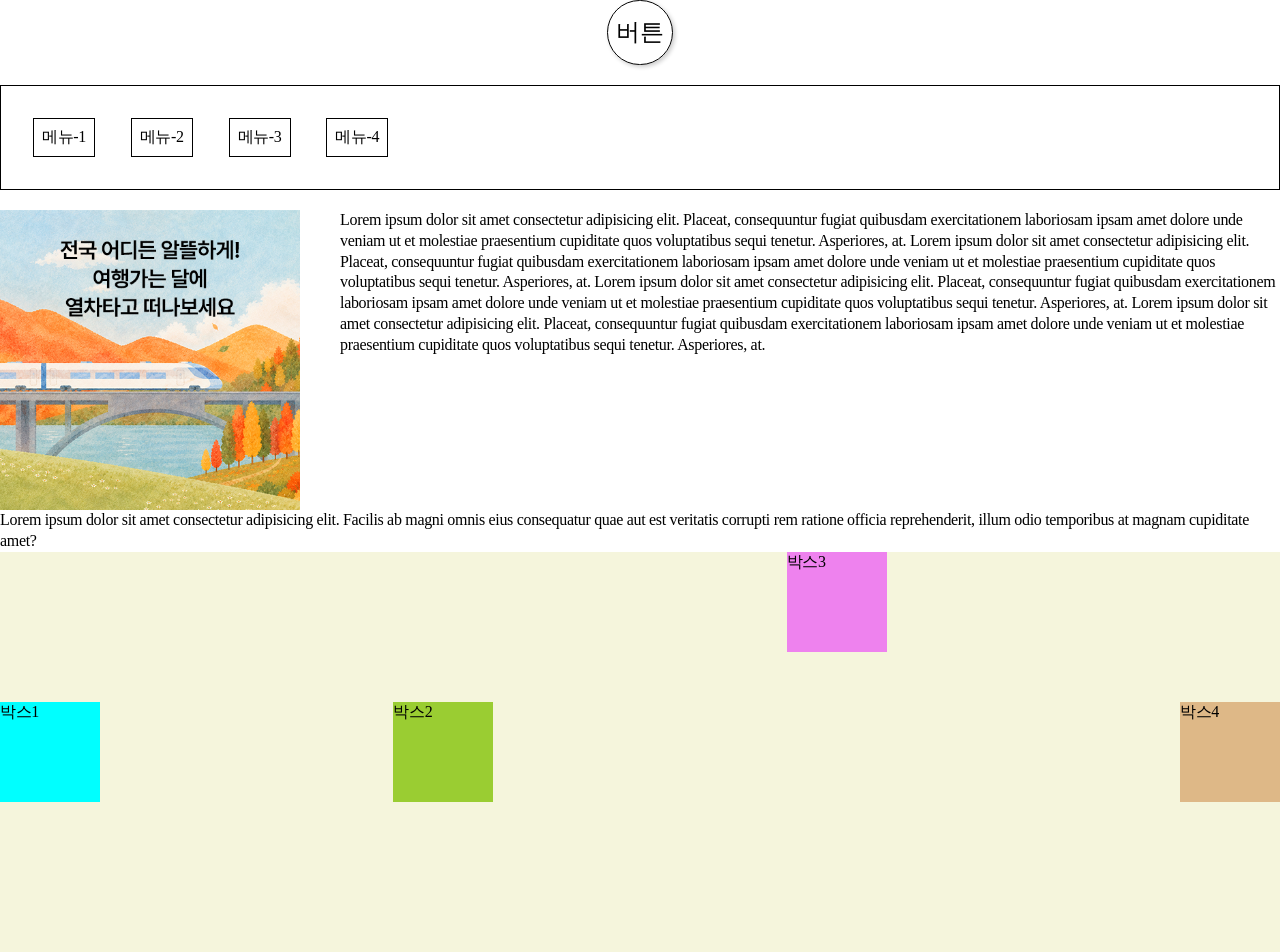
<file: index.html>
<!doctype html>
<html lang="ko">
  <head>
    <meta charset="UTF-8" />
    <meta name="viewport" content="width=device-width, initial-scale=1.0" />
    <title>Sample</title>

    <!-- 외부 스타일 시트 연결 -->
    <link rel="stylesheet" href="css/style.css" />
  </head>

  <body>
    <div class="btn">버튼</div>

    <ul>
      <li>메뉴-1</li>
      <li>메뉴-2</li>
      <li>메뉴-3</li>
      <li>메뉴-4</li>
    </ul>

    <img src="assets/images/hero_img_1_1.png" alt="" />
    <p>
      Lorem ipsum dolor sit amet consectetur adipisicing elit. Placeat,
      consequuntur fugiat quibusdam exercitationem laboriosam ipsam amet dolore
      unde veniam ut et molestiae praesentium cupiditate quos voluptatibus sequi
      tenetur. Asperiores, at. Lorem ipsum dolor sit amet consectetur
      adipisicing elit. Placeat, consequuntur fugiat quibusdam exercitationem
      laboriosam ipsam amet dolore unde veniam ut et molestiae praesentium
      cupiditate quos voluptatibus sequi tenetur. Asperiores, at. Lorem ipsum
      dolor sit amet consectetur adipisicing elit. Placeat, consequuntur fugiat
      quibusdam exercitationem laboriosam ipsam amet dolore unde veniam ut et
      molestiae praesentium cupiditate quos voluptatibus sequi tenetur.
      Asperiores, at. Lorem ipsum dolor sit amet consectetur adipisicing elit.
      Placeat, consequuntur fugiat quibusdam exercitationem laboriosam ipsam
      amet dolore unde veniam ut et molestiae praesentium cupiditate quos
      voluptatibus sequi tenetur. Asperiores, at.
    </p>

    <p class="bottom-text">
      Lorem ipsum dolor sit amet consectetur adipisicing elit. Facilis ab magni
      omnis eius consequatur quae aut est veritatis corrupti rem ratione officia
      reprehenderit, illum odio temporibus at magnam cupiditate amet?
    </p>

    <div class="box-container">
      <div class="box-1">박스1</div>
      <div class="box-2">박스2</div>
      <div class="box-3">박스3</div>
      <div class="box-4">박스4</div>
    </div>
  </body>
</html>
</file>
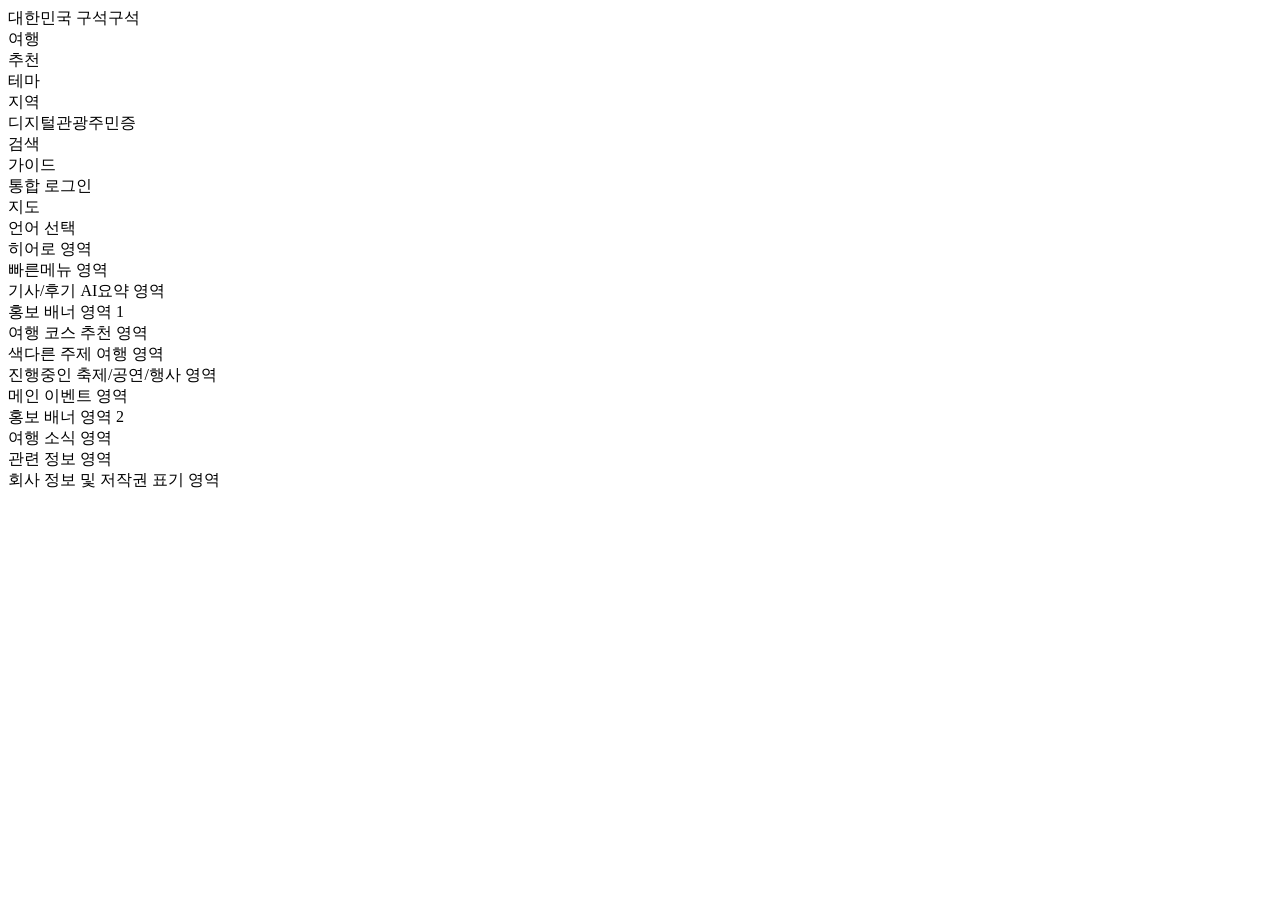
<file: 03-sementic-tag.html>
<!doctype html>
<html lang="ko">
  <head>
    <meta charset="UTF-8" />
    <meta name="viewport" content="width=device-width, initial-scale=1.0" />
    <title>시맨틱 태그</title>
  </head>
  <body>
    <!-- 블록(block) 레벨 요소: 화면 한줄을 다 차지 -->
    <!-- 헤더 영역을 나타내는 header 태그 -->
    <!-- <header>헤더 영역</header> -->

    <!-- 네비게이션 영역을 나타내는 nav 태그 -->
    <!-- <nav>내비게이션 영역</nav> -->

    <!-- 핵심 콘텐츠를 담는 main 태그 -->
    <!-- <main>메인 영역</main> -->

    <!-- 콘텐츠 영역을 나타내는 section 태그 -->
    <!-- <section>섹션 영역</section> -->

    <!-- 푸터 영역을 나타내는 footer 태그 -->
    <!-- <footer>푸터 영역</footer> -->

    <!-- 여러 소스를 묶는 div 태그 : 이름없는 박스 -->
    <!-- <div>div 태그</div> -->

    <!-- 사용 예 -->
    <!-- 헤더 영역 -->
    <header>
      <!-- 로고 영역 -->
      <div>대한민국 구석구석</div>

      <!-- 내비게이션 영역 -->
      <nav>
        <div>여행</div>
        <div>추천</div>
        <div>테마</div>
        <div>지역</div>
        <div>디지털관광주민증</div>
      </nav>

      <!-- 유틸 영역 -->
      <div>
        <div>검색</div>
        <div>가이드</div>
        <div>통합 로그인</div>
        <div>지도</div>
        <div>언어 선택</div>
      </div>
    </header>

    <!-- 메인 영역 -->
    <main>
      <section>히어로 영역</section>
      <section>빠른메뉴 영역</section>
      <section>기사/후기 AI요약 영역</section>
      <section>홍보 배너 영역 1</section>
      <section>여행 코스 추천 영역</section>
      <section>색다른 주제 여행 영역</section>
      <section>진행중인 축제/공연/행사 영역</section>
      <section>메인 이벤트 영역</section>
      <section>홍보 배너 영역 2</section>
      <section>여행 소식 영역</section>
    </main>

    <!-- 푸터 영역 -->
    <footer>
      <div>관련 정보 영역</div>
      <div>회사 정보 및 저작권 표기 영역</div>
    </footer>
  </body>
</html>
</file>
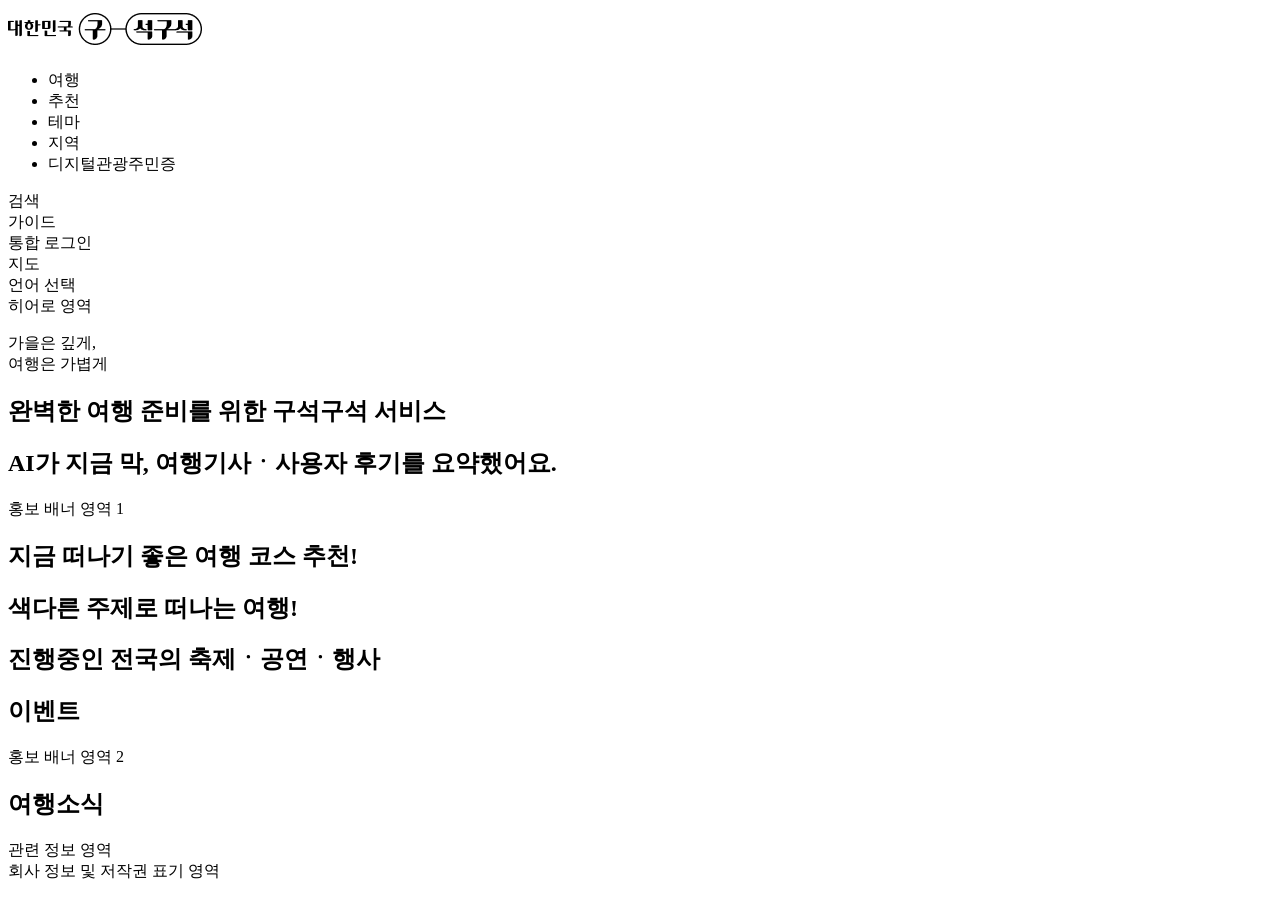
<file: 04-웹 문서에 다양한 내용 입력.html>
<!doctype html>
<html lang="ko">
  <head>
    <meta charset="UTF-8" />
    <meta name="viewport" content="width=device-width, initial-scale=1.0" />
    <title>웹 문서에 다양한 내용 입력하기</title>
  </head>
  <body>
    <!-- 헤더 영역 -->
    <header>
      <!-- 로고 영역 -->
      <div>
        <!-- <h1>대한민국 구석구석</h1> -->
        <a href="#">
          <img src="assets/images/logo_big.png" alt="대한민국 구석구석" />
        </a>
      </div>

      <!-- 내비게이션 영역 -->
      <nav>
        <ul>
          <li>여행</li>
          <li>추천</li>
          <li>테마</li>
          <li>지역</li>
          <li>디지털관광주민증</li>
        </ul>
      </nav>

      <!-- 유틸 영역 -->
      <div>
        <div>검색</div>
        <div>가이드</div>
        <div>통합 로그인</div>
        <div>지도</div>
        <div>언어 선택</div>
      </div>
    </header>

    <!-- 메인 영역 -->
    <main>
      <section>
        히어로 영역
        <p>
          <strong style="font-weight: normal">가을은 깊게,</strong> <br />
          여행은 가볍게
        </p>
      </section>
      <section>
        <h2>완벽한 여행 준비를 위한 <strong>구석구석 서비스</strong></h2>
      </section>
      <section>
        <h2>
          AI가 지금 막,
          <strong>여행기사ㆍ사용자 후기를 요약했어요.</strong>
        </h2>
      </section>
      <section>홍보 배너 영역 1</section>
      <section>
        <h2>
          <strong>지금 떠나기 좋은 여행 코스 추천!</strong>
        </h2>
      </section>
      <section>
        <h2>색다른 주제로 떠나는 여행!</h2>
      </section>
      <section>
        <h2>
          진행중인
          <strong>전국의 축제ㆍ공연ㆍ행사</strong>
        </h2>
      </section>
      <section>
        <h2>이벤트</h2>
      </section>
      <section>홍보 배너 영역 2</section>
      <section>
        <h2>여행소식</h2>
      </section>
    </main>

    <!-- 푸터 영역 -->
    <footer>
      <div>관련 정보 영역</div>
      <div>회사 정보 및 저작권 표기 영역</div>
    </footer>
  </body>
</html>
</file>
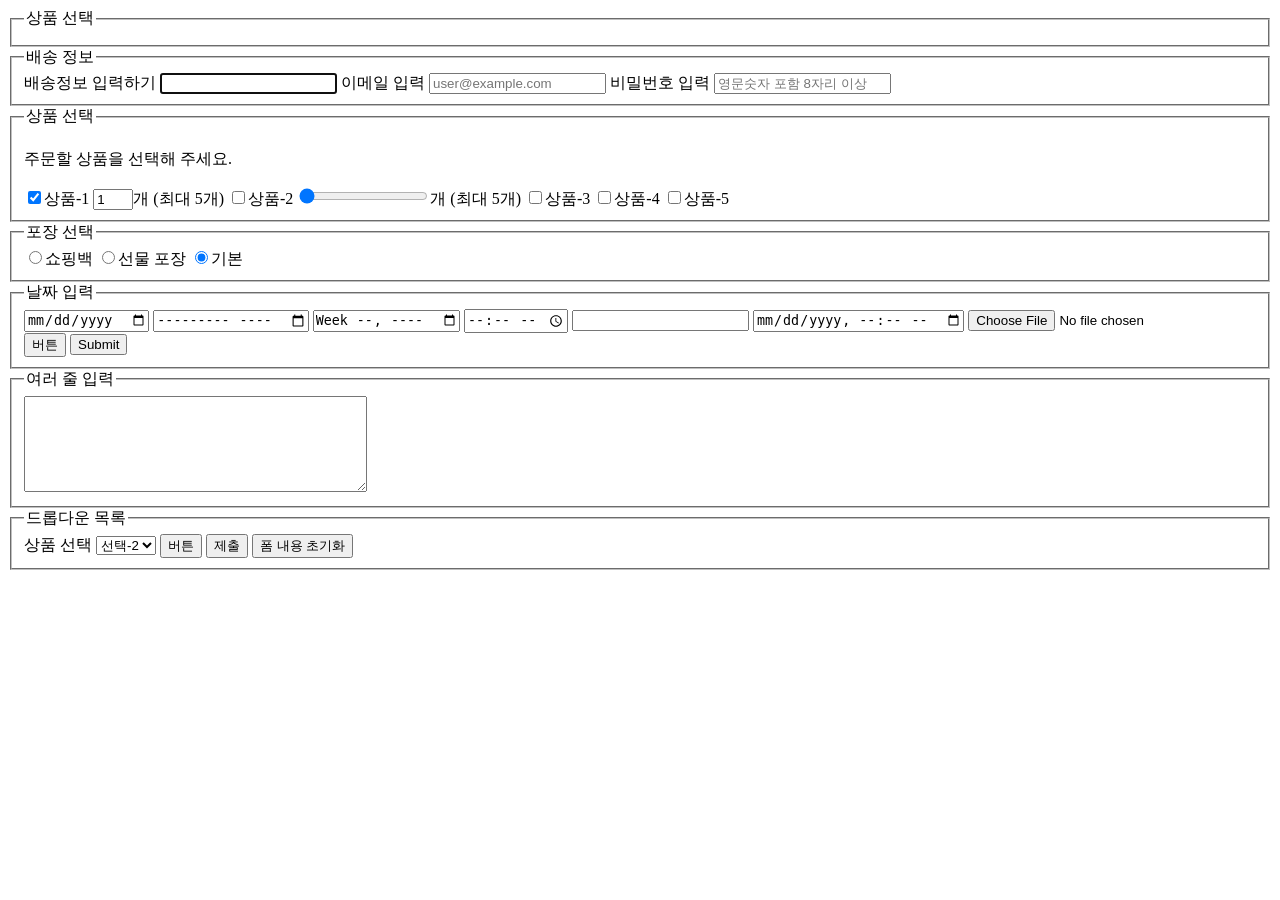
<file: 05-입력 양식 작성하기.html>
<!doctype html>
<html lang="ko">
  <head>
    <meta charset="UTF-8" />
    <meta name="viewport" content="width=device-width, initial-scale=1.0" />
    <title>입력 양식 작성하기</title>
  </head>
  <body>
    <form>
      <fieldset>
        <legend>상품 선택</legend>
      </fieldset>

      <fieldset>
        <legend>배송 정보</legend>
        <label for="info">배송정보 입력하기</label>
        <input type="text" id="info" autofocus />

        <label for="mail">이메일 입력</label>
        <input type="email" id="mail" placeholder="user@example.com" required />

        <label for="pw">비밀번호 입력</label>
        <input
          type="password"
          id="pw"
          placeholder="영문숫자 포함 8자리 이상"
          required
        />
      </fieldset>

      <fieldset>
        <legend>상품 선택</legend>
        <p>주문할 상품을 선택해 주세요.</p>

        <label><input type="checkbox" value="s-1" checked />상품-1</label>
        <input type="number" min="1" value="1" max="5" />개 (최대 5개)

        <label><input type="checkbox" value="s-2" />상품-2</label>
        <input type="range" min="1" value="1" max="5" step="0.5" />개 (최대 5개)

        <label><input type="checkbox" value="s-3" />상품-3</label>
        <label><input type="checkbox" value="s-4" />상품-4</label>
        <label><input type="checkbox" value="s-5" />상품-5</label>
      </fieldset>

      <fieldset>
        <legend>포장 선택</legend>

        <label><input type="radio" name="gift" value="bag" />쇼핑백</label>
        <label>
          <input type="radio" name="gift" value="present" />선물 포장
        </label>
        <label>
          <input type="radio" name="gift" value="default" checked />기본
        </label>
      </fieldset>

      <fieldset>
        <legend>날짜 입력</legend>

        <input type="date" />
        <input type="month" />
        <input type="week" />

        <input type="time" />
        <input type="datetime" />
        <input type="datetime-local" />

        <input type="file" />
        <input type="button" value="버튼" />
        <input type="submit" />
      </fieldset>

      <fieldset>
        <legend>여러 줄 입력</legend>
        <textarea cols="40" rows="6"></textarea>
      </fieldset>

      <fieldset>
        <legend>드롭다운 목록</legend>
        <label for="prod">상품 선택</label>
        <select id="prod">
          <option value="v-1">선택-1</option>
          <option value="v-2" selected>선택-2</option>
          <option value="v-3">선택-3</option>
          <option value="v-4">선택-4</option>
        </select>

        <button type="button">버튼</button>
        <button type="submit">제출</button>
        <button type="reset">폼 내용 초기화</button>
      </fieldset>
    </form>
  </body>
</html>
</file>
<file: css/style.css>
/* 웹 폰트 */
@font-face {
  font-family: "Mrs Saint Delafield";
  src: url("../assets/fonts/MrsSaintDelafield-Regular.ttf");
}

/* 전체 선택자 */
* {
  margin: 0;
  padding: 0;
  box-sizing: border-box;
}

body {
  font-size: 16px;
  line-height: 1.3;
  letter-spacing: -0.02em;
}

ul,
li {
  list-style: none;
}

ul {
  margin: 20px auto;
  padding: 16px;
  border: 1px solid #000;
}

li {
  display: inline-block;
  border: 1px solid #000;
  padding: 8px;
  margin: 16px;
}

.btn {
  margin: 0 auto;
  width: fit-content;
  font-size: 24px;
  padding: 16px 8px;
  border: 1px solid #000;
  border-radius: 99px;
  box-shadow: 2px 2px 4px rgba(0, 0, 0, 0.2);
  /* box-shadow: inset 2px 2px 4px rgba(0, 0, 0, 0.2); */
}

img {
  float: left;
  margin-right: 40px;
  width: 300px;
  height: 300px;
}

p {
  margin-top: 16px;
}

.bottom-text {
  clear: both;
}

.box-container {
  width: 100%;
  height: 400px;
  background-color: beige;
  display: flex;
  justify-content: space-between;
  align-items: center;
}

.box-1 {
  background-color: aqua;
  width: 100px;
  height: 100px;
}
.box-2 {
  background-color: yellowgreen;
  width: 100px;
  height: 100px;
}
.box-3 {
  background-color: violet;
  width: 100px;
  height: 100px;
  align-self: flex-start;
}
.box-4 {
  background-color: burlywood;
  width: 100px;
  height: 100px;
}
</file>
